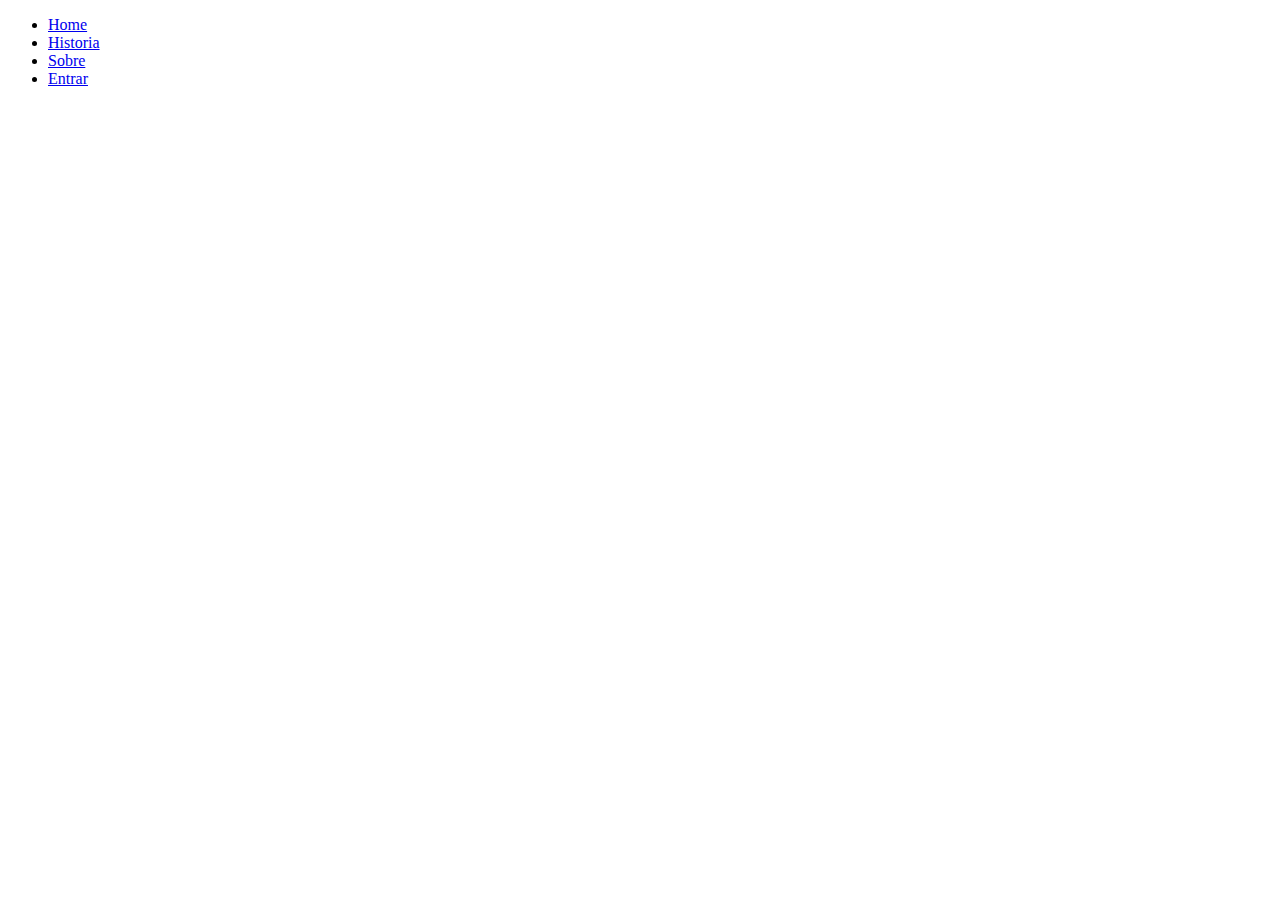
<file: nao-recomendado.html>
<!DOCTYPE html>
<html lang="en">
<head>
    <meta charset="UTF-8">
    <meta name="viewport" content="width=device-width, initial-scale=1.0">
    <title>Document</title>
</head>
<body>
    <div class="navbar">
        <ul>
            <li><a href="nao-recomendado.html">Home</a></li>
            <li><a href="historia.html">Historia</a></li>
            <li><a href="sobre.html">Sobre</a></li>
            <li><a href="login.html">Entrar</a></li>
        </ul>
    </div>
</body>
</html>
</file>
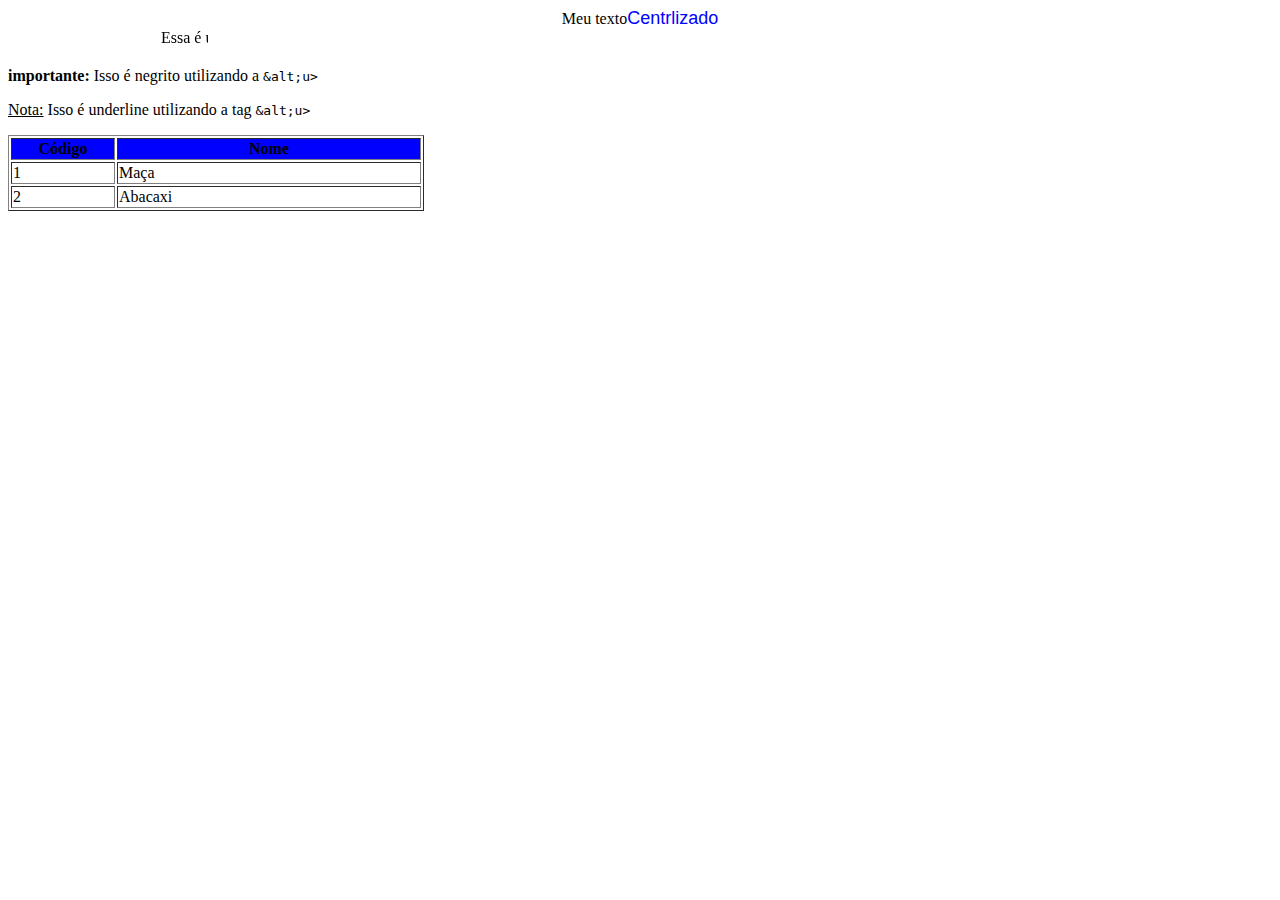
<file: HTML-depreciado/tags-depreciadas.html>
<!DOCTYPE html>
<html lang="en">
<head>
    <meta charset="UTF-8">
    <meta name="viewport" content="width=device-width, initial-scale=1.0">
    <title>Document</title>
</head>
<body>
    <center class="centralizado">Meu texto<font face="Arial" size="4" color="blue">Centrlizado</font>
    </center>
    <div class="sidebar">
        <marquee width="200" behavior="" direction="">Essa é uma mensagem extremamente importante! Cuidado não utilizaem marquee</marquee>
    </div>
    <div>
        <p>
          <b>importante:</b>
          Isso é negrito utilizando a <code>&alt;u&gt;</code>
        </p>
        <p>
            <u>Nota:</u>
            Isso é underline utilizando a tag <code>&alt;u&gt;</code>
        </p>
    </div>
    <table border="1">
        <thead>
            <tr bgcolor="blue">
                <th width="100">Código</th>
                <th width="300">Nome</th>
            </tr>
        </thead>
        <tbody>
            <tr>
                <td>1</td>
                <td>Maça</td>
            </tr>
            <tr>
                <td>2</td>
                <td>Abacaxi</td>
            </tr>
        </tbody>
    </table>

</body>
</html>
</file>
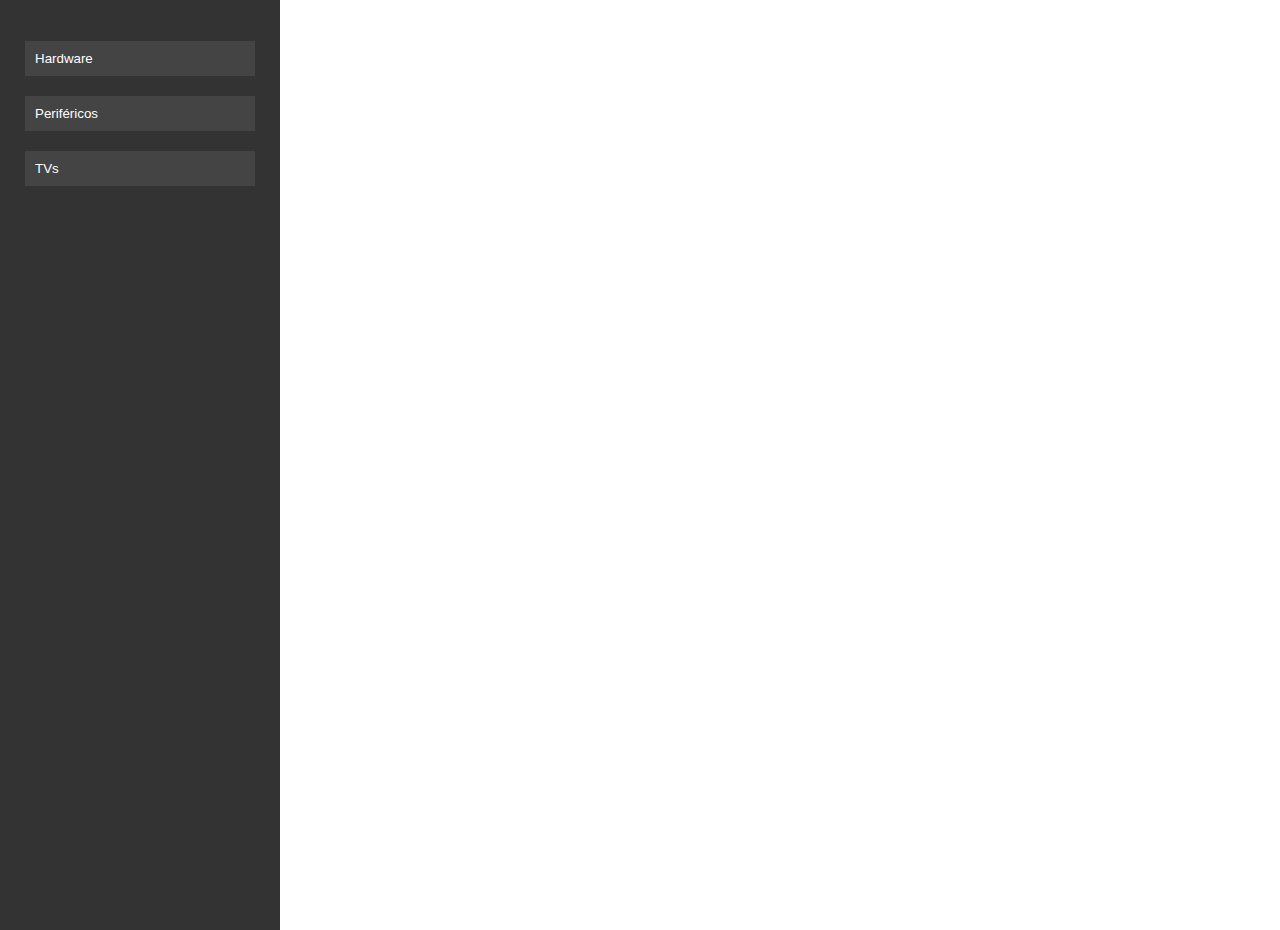
<file: HTML-Semantico/aside/nao-recomendado.html>
<!DOCTYPE html>
<html lang="pt/BR">

<head>
    <meta charset="UTF-8">
    <meta name="viewport" content="width=device-width, initial-scale=1.0">
    <title>Document</title>
    <link rel="stylesheet" href="nao-recomendado.css">
</head>

<body>
    <div class="sidebar">
        <ul>
            <li>
                <button class="toggle-button" data-items="hardware">Hardware</button>
                <ul id="hardware" class="hidden-items">
                    <li>Coolers</li>
                    <li>Fonte</li>
                    <li>Placa Mãe</li>
                    <li>Memória RAM</li>
                    <li>Placa de Vídeo</li>
                    <li>Plocessador</li>
                </ul>
            </li>
            <li>
                <button class="toggle-button" data-items="periferico">Periféricos</button>
                <ul class="hidden-items" id="periferico">
                    <li>Headset</li>
                    <li>Monitor</li>
                    <li>Mouse</li>
                    <li>Teclado</li>
                </ul>
            </li>
            <li>
                <button class="toggle-button" data-items="tv">TVs</button>
                <ul class="hidden-items" id="tv">
                    <li>LG</li>
                    <li>Samsung</li>
                </ul>
            </li>
        </ul>
    </div>
    <script src="nao-recomendado.js"></script>
</body>

</html>
</file>
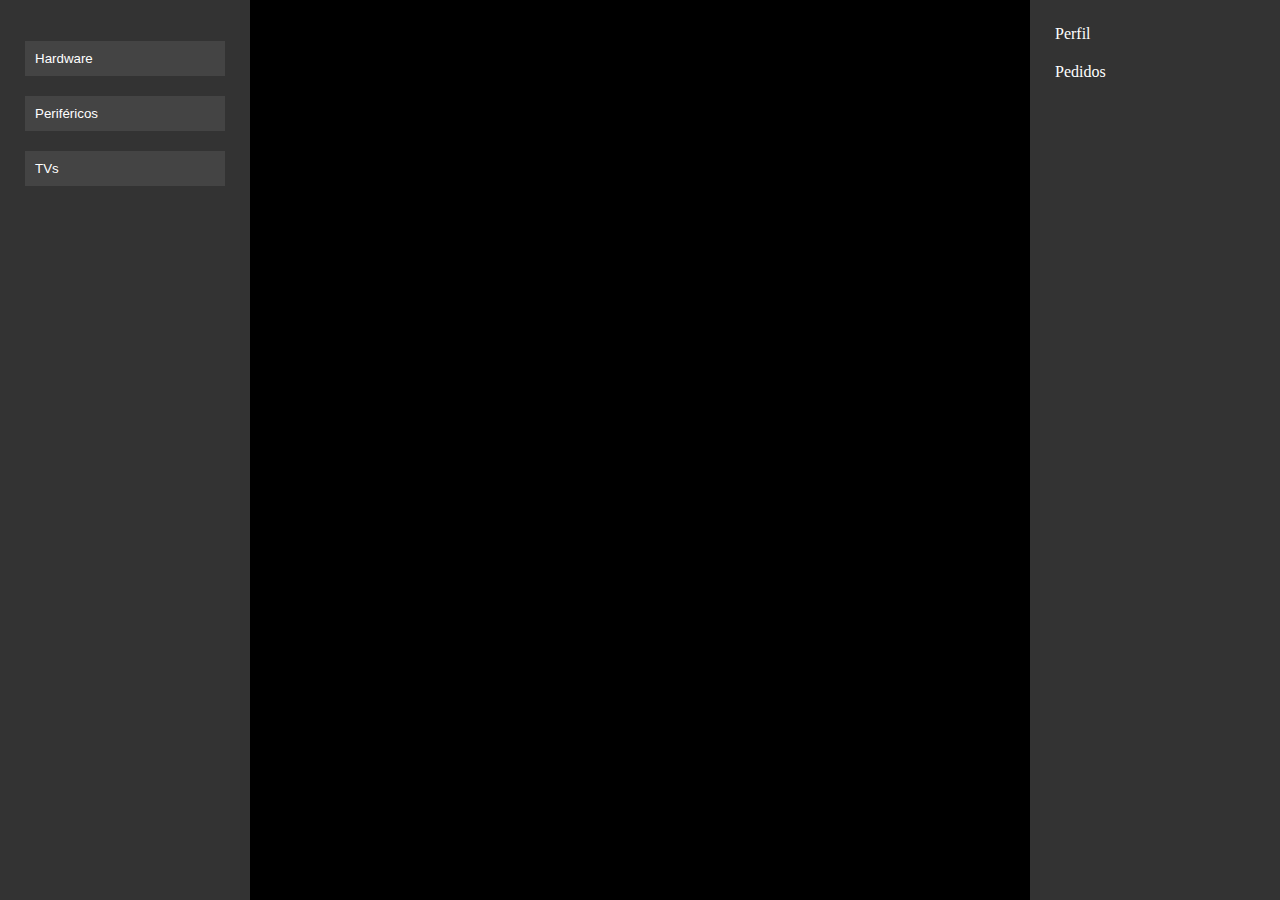
<file: HTML-Semantico/aside/recomendado.html>
<!DOCTYPE html>
<html lang="pt/BR">

<head>
    <meta charset="UTF-8">
    <meta name="viewport" content="width=device-width, initial-scale=1.0">
    <title>recomendado</title>
    <link rel="stylesheet" href="recomendado.css">
    <script src="recomendado.js" defer></script>

</head>

<body>
    <aside class="sidebar-esquerda">
        <ul>
            <li>
                <button class="toggle-button" data-items="hardware">Hardware</button>
                <ul id="hardware" class="hidden-items">
                    <li>Coolers</li>
                    <li>Fonte</li>
                    <li>Placa Mãe</li>
                    <li>Memória RAM</li>
                    <li>Placa de Vídeo</li>
                    <li>Plocessador</li>
                </ul>
            </li>
            <li>
                <button class="toggle-button" data-items="periferico">Periféricos</button>
                <ul class="hidden-items" id="periferico">
                    <li>Headset</li>
                    <li>Monitor</li>
                    <li>Mouse</li>
                    <li>Teclado</li>
                </ul>
            </li>
            <li>
                <button class="toggle-button" data-items="tv">TVs</button>
                <ul class="hidden-items" id="tv">
                    <li>LG</li>
                    <li>Samsung</li>
                </ul>
            </li>
        </ul>
    </aside>
    <main>
        <h1>Ola mundo</h1>
    </main>
    <aside class="sidebar-direita">
        <ul>
            <li>Perfil
                <ul>
                    <li>Alterar Senha</li>
                    <li>Detalhes</li>
                </ul>
            </li>
            <li>Pedidos
                <ul>
                    <li>Cancelados</li>
                    <li>Em andamento</li>
                    <li>Entregue</li>
                </ul>
            </li>
        </ul>
    </aside>
</body>

</html>
</file>
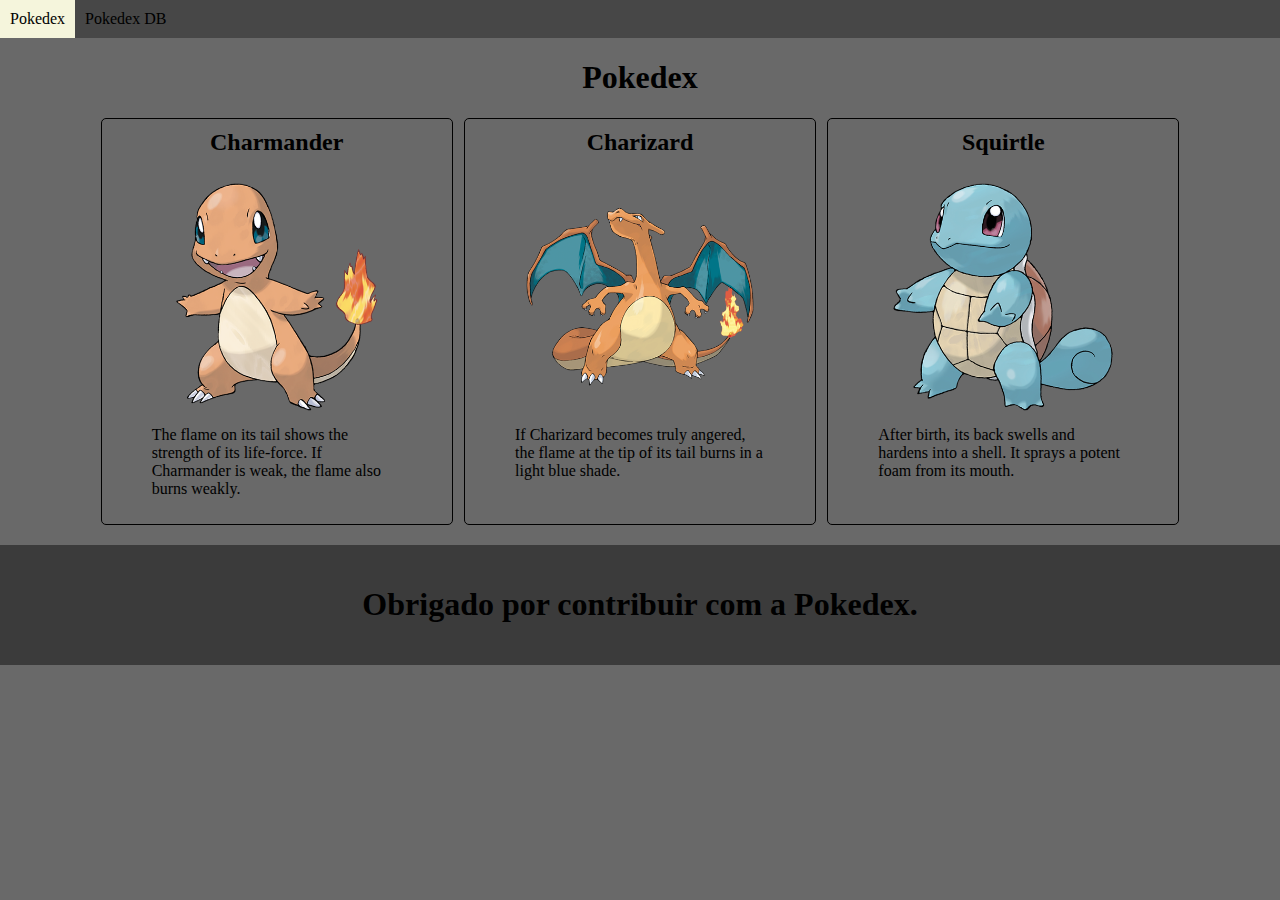
<file: HTML-Semantico/footer/recomendado.html>
<!DOCTYPE html>
<html lang="en">

<head>
    <meta charset="UTF-8">
    <meta name="viewport" content="width=device-width, initial-scale=1.0">
    <title>POKEDEX</title>
    <link rel="stylesheet" href="recomendado.css">
</head>

<body>
    <nav>
        <a href="https://www.pokemon.com/br/pokedex">Pokedex</a>
        <a href="https://pokemondb.net/pokedex/all">Pokedex DB</a>
    </nav>
    <main>
        <article>
            <h1>Pokedex</h1>
            <div class="pokedex">
                <article>
                    <h2>Charmander</h2>
                    <figure>
                        <img src="004.png" alt="Foto do Charmander">
                        <figcaption>The flame on its tail shows the strength of its life-force. If Charmander is weak,
                            the
                            flame also burns weakly.</figcaption>
                    </figure>
                </article>
                <article>
                    <h2>Charizard</h2>
                    <figure>
                        <img src="006.png" alt="Foto do Charizard">
                        <figcaption>If Charizard becomes truly angered, the flame at the tip of its tail burns in a
                            light
                            blue shade.
                        </figcaption>
                    </figure>
                </article>
                <article>
                    <h2>Squirtle</h2>
                    <figure>
                        <img src="007.png" alt="Foto do Squirtle">
                        <figcaption>After birth, its back swells and hardens into a shell. It sprays a potent foam
                            from
                            its mouth.
                        </figcaption>
                    </figure>
                </article>
            </div>
        </article>
    </main>
    <footer>
        <h1>Obrigado por contribuir com a Pokedex.</h1>
    </footer>
</body>

</html>
</file>
<file: HTML-Semantico/aside/nao-recomendado.css>
body {
    margin: 0px;
}

.sidebar {
    width: 250px;
    height: 100vh;
    background-color: #333;
    color: white;
    padding: 15px;
}

.sidebar ul {
    list-style-type: none;
    padding: 0px;
}

.sidebar ul li {
    padding: 10px;
    cursor: pointer;
}

.sidebar ul li:hover {
    background-color: #575757;
}

.hidden-items {
    display: none;
}

.toggle-button {
    background-color: #444;
    border: none;
    color: white;
    padding: 10px;
    width: 100%;
    text-align: left;
    cursor: pointer;
}

.toggle-button:hover {
    background-color: #575757;
}
</file>
<file: HTML-Semantico/aside/recomendado.css>
body {
    margin: 0px;
    background-color: black;
    display: flex;
}

main {
    width: calc(100vw - 500px);
}

aside.sidebar-esquerda,
aside.sidebar-direita {
    width: 250px;
    height: 100vh;
    background-color: #333;
    color: white;
    padding: 15px;
    box-sizing: border-box;
}

aside.sidebar-esquerda ul,
aside.sidebar-direita ul {
    list-style-type: none;
    padding: 0px;
}

aside.sidebar-direita ul {
    margin: 0px;
}

aside.sidebar-esquerda ul li,
aside.sidebar-direita ul li {
    padding: 10px;
    cursor: pointer;
}


aside.sidebar-esquerda ul li:hover,
aside.sidebar-direita ul li:hover {
    background-color: #575757;
}

aside.sidebar-direita ul ul {
    list-style-type: none;
    padding-left: 10px;
    max-height: 0px;
    overflow: hidden;
    transition: max-height 0.7s;
}

aside.sidebar-direita ul li:hover > ul {
    max-height: 500px;
}

aside.sidebar-direita ul ul li {
    padding: 10px;
}

aside.sidebar-direita ul ul li:hover {
    background-color: #666;
}

.hidden-items {
    display: none;
}

.toggle-button {
    background-color: #444;
    border: none;
    color: white;
    padding: 10px;
    width: 100%;
    text-align: left;
    cursor: pointer;
}

.toggle-button:hover {
    background-color: #575757;
}
</file>
<file: HTML-Semantico/footer/recomendado.css>
body {
    margin: 0px;
    padding: 0px;
    background-color: #696969;
}
nav {
    background-color: rgb(71, 71, 71);
    display: flex;
    align-items: center;
}


nav a {
    text-decoration: none;
    color: black;
    cursor: pointer;
    padding: 10px;
}

nav a:hover {
    background-color: beige;
}

footer {
    padding: 20px;
    background-color: rgb(59, 59, 59);
    display: flex;
    justify-content: center;
}

main article {
    display: flex;
    flex-direction: column;
}

main article h1 {
    text-align: center;
}

div.pokedex {
    justify-content: space-around;
    gap: 10px;
    flex-wrap: wrap;
    margin: 0px 100px 20px 100px;
    overflow: hidden;
    display: flex;
    flex-direction: row;
}

div.pokedex article {
    padding: 10px;
    border: 1px solid black;
    border-radius: 5px;
}

div.pokedex article h2 {
    margin: 0px;
    text-align: center;
}

div.pokedex article img {
    width: 250px;
}

div.pokedex figcaption {
    max-width: 250px;
}
</file>
